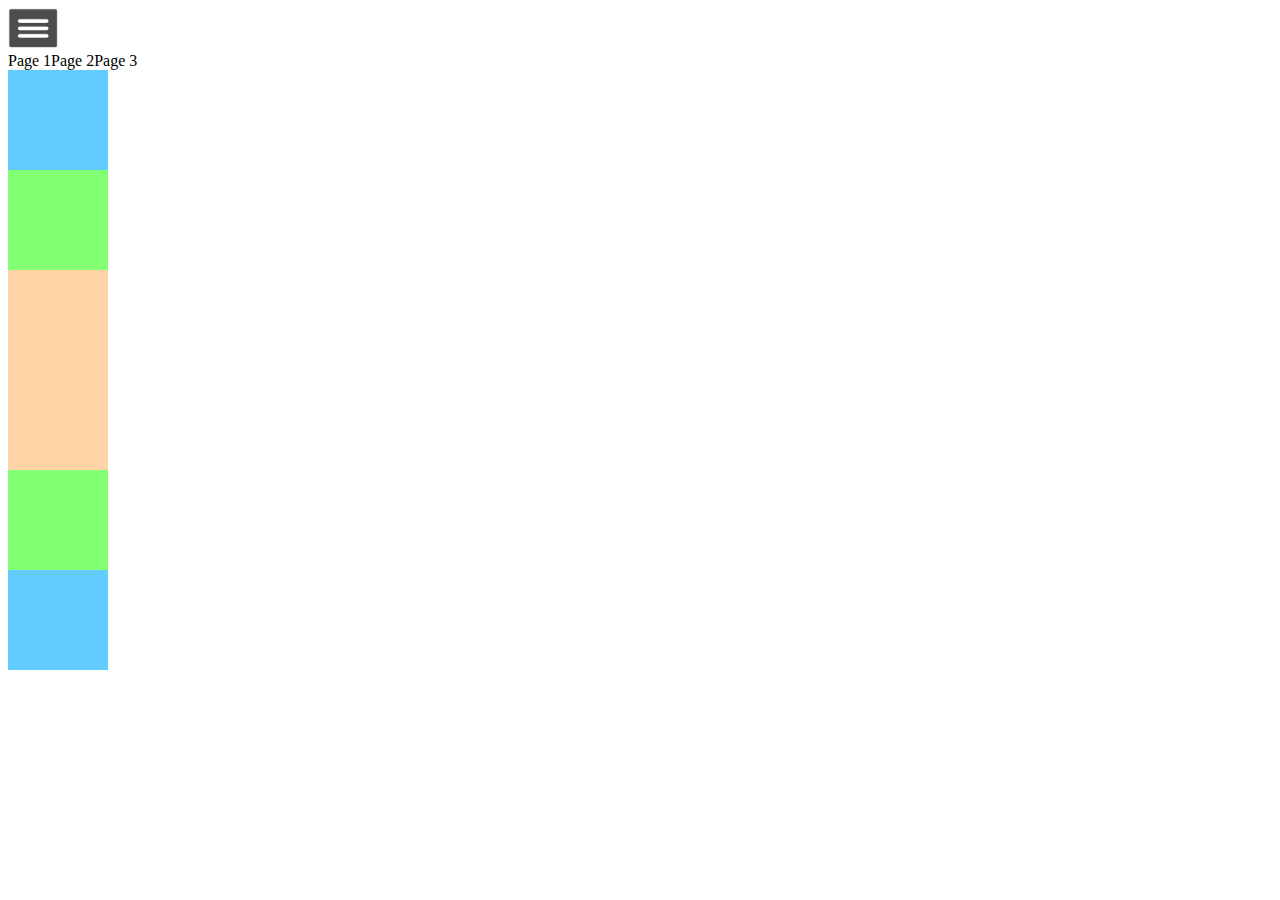
<file: test-redirect.html>
<!DOCTYPE html>
<html>

<head>
    <meta charset="UTF-8">
    <!-- generator meta tag -->
    <!-- leave this for stats and Silex version check -->
    <meta name="generator" content="Silex v2.2.7">
    <!-- End of generator meta tag -->
    <script type="text/javascript" src="//editor.silex.me/static/2.7/jquery.js" data-silex-static=""></script>
    <script type="text/javascript" src="//editor.silex.me/static/2.7/jquery-ui.js" data-silex-static=""></script>
    <script type="text/javascript" src="//editor.silex.me/static/2.7/pageable.js" data-silex-static=""></script>
    <script type="text/javascript" src="//editor.silex.me/static/2.7/front-end.js" data-silex-static=""></script>
    <link rel="stylesheet" href="//editor.silex.me/static/2.7/normalize.css" data-silex-static="">
    <link rel="stylesheet" href="//editor.silex.me/static/2.7/front-end.css" data-silex-static="">

    <style type="text/css" class="silex-style"></style>
    <script type="text/javascript" class="silex-script">
        $(function() {
          // here the page is loaded
          $('body').on('pageChanged', function (event, pageName) {
              // here a page has changed
              checkRedir(pageName);
          });
          // check at start
          var current = $('body').pageable('option').currentPage;
          checkRedir(current);
        });
        function checkRedir(pageName) {
          console.log('check', pageName)
          if(pageName === 'page-page-2')
          setTimeout(function() {
            window.location.href = "#!page-page-1";
          }, 2000);
        }
    </script>
    <style class="silex-inline-styles" type="text/css">
        .body-initial {
            background-color: rgba(255, 255, 255, 1);
        }
        
        .silex-id-1494089039660-0 {
            min-height: 100px;
            width: 100px;
            background-color: rgba(98, 204, 255, 1);
            top: 100px;
            left: 767px;
        }
        
        .silex-id-1494089046147-1 {
            min-height: 100px;
            width: 100px;
            background-color: rgba(130, 255, 115, 1);
            top: 185px;
            left: 838px;
        }
        
        .silex-id-1494089051549-2 {
            min-height: 100px;
            width: 100px;
            background-color: rgba(255, 211, 166, 1);
            top: 169px;
            left: 680px;
        }
        
        .silex-id-1494089071899-3 {
            min-height: 100px;
            width: 100px;
            background-color: rgba(255, 211, 166, 1);
            top: 430px;
            left: 611px;
        }
        
        .silex-id-1494089088321-4 {
            min-height: 100px;
            width: 100px;
            background-color: rgba(130, 255, 115, 1);
            top: 429px;
            left: 888px;
        }
        
        .silex-id-1494089106123-5 {
            min-height: 100px;
            width: 100px;
            background-color: rgba(98, 204, 255, 1);
            top: 299px;
            left: 756px;
        }
    </style>
    <title></title>
    <script type="text/javascript" class="silex-json-styles">
        [{"desktop":{"body-initial":{"background-color":"rgba(255,255,255,1)"},"silex-id-1474394621033-3":{"min-height":"600px","top":"5px","left":"0px"},"silex-id-1474394621032-2":{"min-height":"100px","background-color":"rgb(255, 255, 255)"},"silex-id-1474394605264-1":{"min-height":"100px","width":"100px","top":"100px","left":"100px"},"silex-id-1474394605263-0":{"min-height":"100px","background-color":"transparent"},"silex-id-1442914737143-3":{"min-height":"36px","width":"960px","top":"37px","left":"1px"},"silex-id-1494089039660-0":{"min-height":"100px","width":"100px","background-color":"rgba(98,204,255,1)","top":"100px","left":"767px"},"silex-id-1494089046147-1":{"min-height":"100px","width":"100px","background-color":"rgba(130,255,115,1)","top":"185px","left":"838px"},"silex-id-1494089051549-2":{"min-height":"100px","width":"100px","background-color":"rgba(255,211,166,1)","top":"169px","left":"680px"},"silex-id-1494089071899-3":{"min-height":"100px","width":"100px","background-color":"rgba(255,211,166,1)","top":"430px","left":"611px"},"silex-id-1494089088321-4":{"min-height":"100px","width":"100px","background-color":"rgba(130,255,115,1)","top":"429px","left":"888px"},"silex-id-1494089106123-5":{"min-height":"100px","width":"100px","background-color":"rgba(98,204,255,1)","top":"299px","left":"756px"}},"mobile":{},"componentData":{}}]
    </script>






    <style id="current-page-style">
        .page-page-3 {
            display: inherit;
        }
    </style>
    <!-- Silex HEAD tag do not remove -->
    <!-- End of Silex HEAD tag do not remove -->
</head>

<body data-silex-id="body-initial" class="body-initial silex-runtime" data-silex-type="container" style="">
    <div class="silex-pages">
        <div data-silex-type="image" class="editable-style silex-id-hamburger-menu image-element menu-button prevent-draggable prevent-resizable" data-silex-id="silex-id-hamburger-menu">
            <img alt="open mobile menu" src="[data-uri]"
                class="silex-element-content">
        </div>

        <a id="page-page-1" data-silex-type="page" class="page-element">Page 1</a><a id="page-page-2" data-silex-type="page" class="page-element">Page 2</a><a id="page-page-3" data-silex-type="page" class="page-element page-link-active">Page 3</a></div>
















    <div data-silex-type="container" class="editable-style silex-id-1494089039660-0 container-element" data-silex-id="silex-id-1494089039660-0" style="" data-silex-href="#!page-page-1"></div>
    <div data-silex-type="container" class="editable-style silex-id-1494089046147-1 container-element" data-silex-id="silex-id-1494089046147-1" style="" data-silex-href="#!page-page-2"></div>
    <div data-silex-type="container" class="editable-style silex-id-1494089051549-2 container-element" data-silex-id="silex-id-1494089051549-2" style="" data-silex-href="#!page-page-3"></div>
    <div data-silex-type="container" class="editable-style container-element silex-id-1494089071899-3 page-page-3 paged-element" data-silex-id="silex-id-1494089071899-3" style=""></div>
    <div data-silex-type="container" class="editable-style container-element silex-id-1494089088321-4 paged-element page-page-2" data-silex-id="silex-id-1494089088321-4" style=""></div>
    <div data-silex-type="container" class="editable-style container-element silex-id-1494089106123-5 paged-element page-page-1" data-silex-id="silex-id-1494089106123-5" style=""></div>
</body>

</html>
</file>
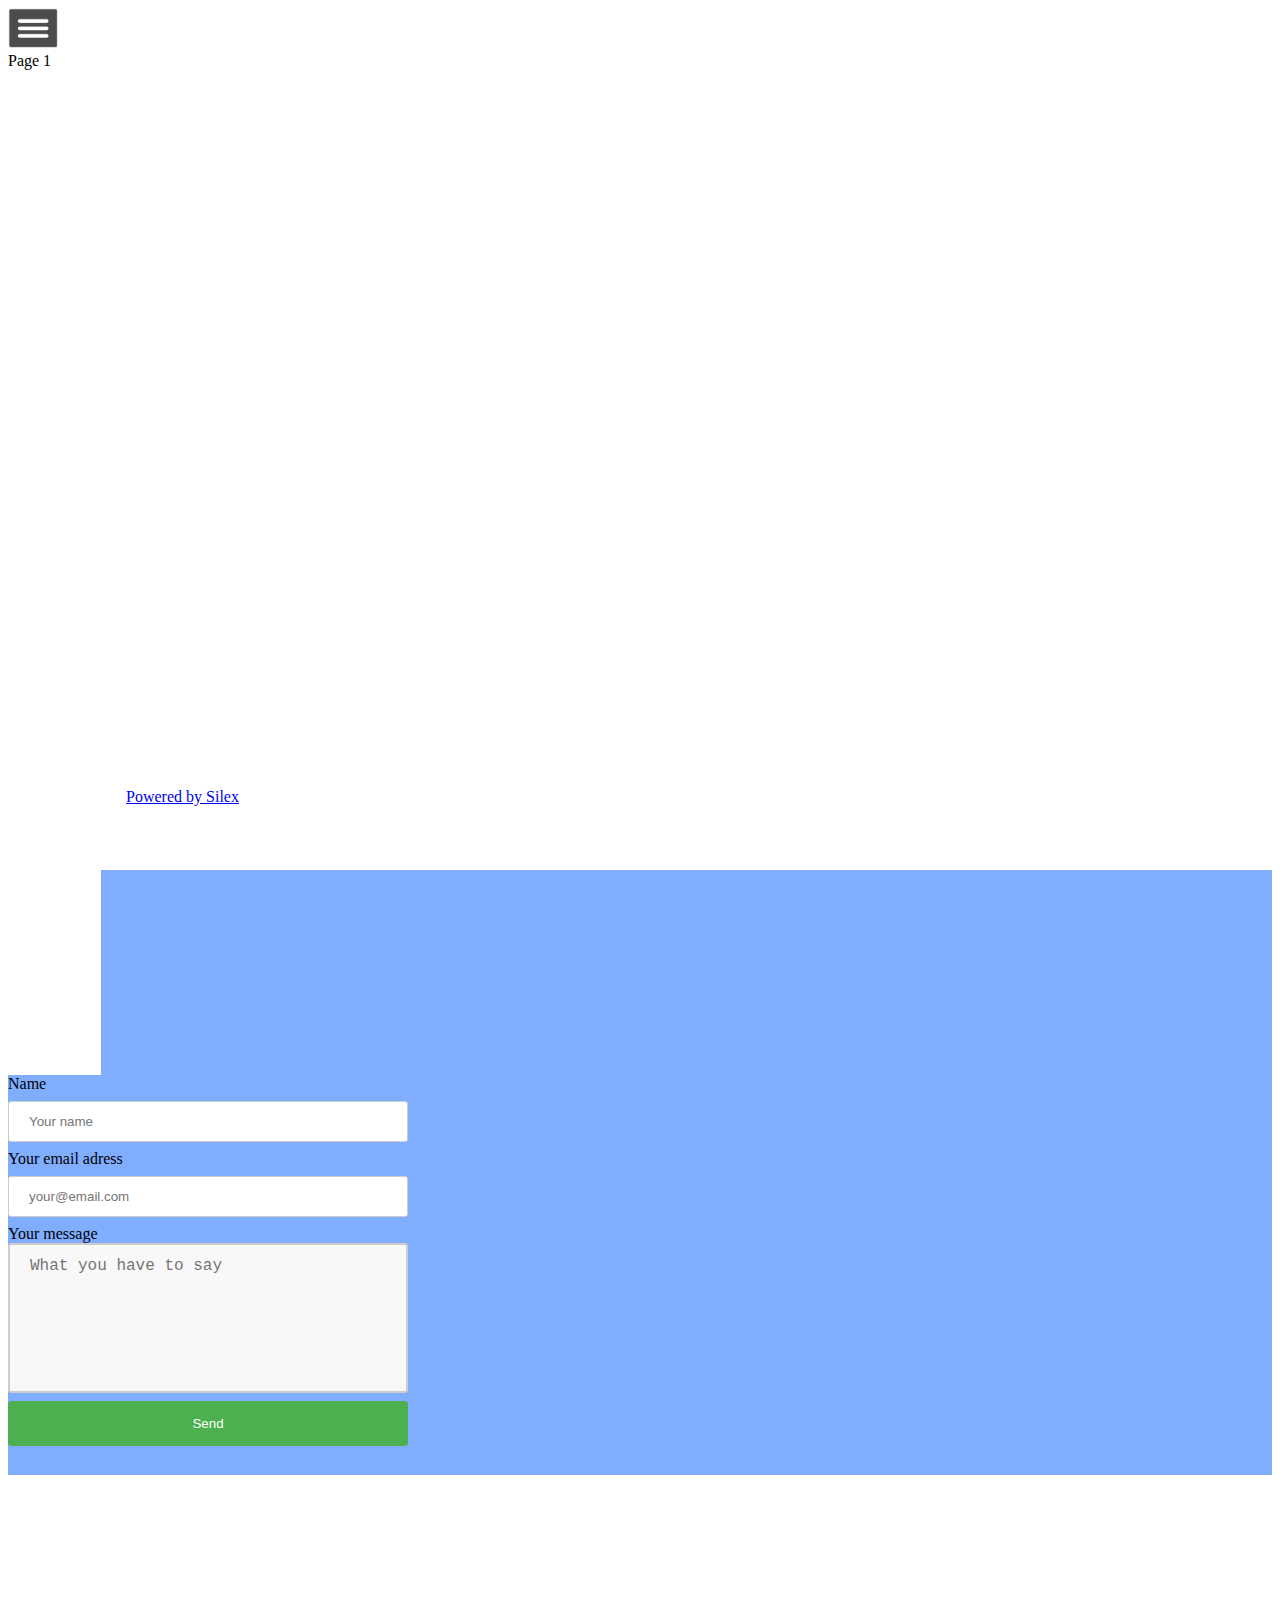
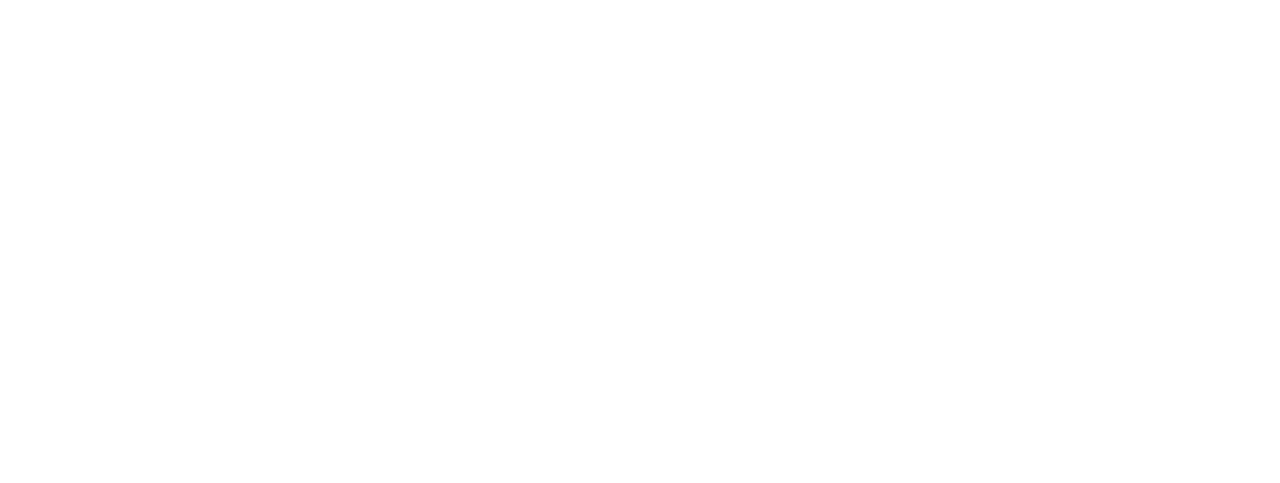
<file: x.html>
<!DOCTYPE html>
<html>

<head>
    <meta charset="UTF-8">
    <!-- generator meta tag -->
    <!-- leave this for stats and Silex version check -->
    <meta name="generator" content="Silex v2.2.7">
    <!-- End of generator meta tag -->
    <script type="text/javascript" src="//localhost:6805/static/2.7/jquery.js" data-silex-static=""></script>
    <script type="text/javascript" src="//localhost:6805/static/2.7/jquery-ui.js" data-silex-static=""></script>
    <script type="text/javascript" src="//localhost:6805/static/2.7/pageable.js" data-silex-static=""></script>
    <script type="text/javascript" src="//localhost:6805/static/2.7/front-end.js" data-silex-static=""></script>
    <link rel="stylesheet" href="//localhost:6805/static/2.7/normalize.css" data-silex-static="">
    <link rel="stylesheet" href="//localhost:6805/static/2.7/front-end.css" data-silex-static="">

    <style type="text/css" class="silex-style"></style>
    <script type="text/javascript" class="silex-script"></script>
    <style class="silex-inline-styles" type="text/css">
        .body-initial {
            background-color: rgba(255, 255, 255, 1);
        }
        
        .silex-id-1478366444112-1 {
            top: 100px;
            left: NaNpx;
            background-color: transparent;
        }
        
        .silex-id-1478366444112-0 {
            min-height: 100px;
            background-color: transparent;
            width: 1200px;
        }
        
        .silex-id-1474394621033-3 {
            top: 5px;
            left: 0px;
        }
        
        .silex-id-1474394621032-2 {
            min-height: 600px;
            background-color: transparent;
            width: 1200px;
        }
        
        .silex-id-1478366450713-3 {
            top: 100px;
            left: NaNpx;
            background-color: transparent;
        }
        
        .silex-id-1478366450713-2 {
            min-height: 100px;
            background-color: transparent;
            width: 1200px;
        }
        
        .silex-id-1442914737143-3 {
            min-height: 53px;
            width: 349px;
            top: 29px;
            left: 430px;
        }
        
        .silex-id-1495234980548-0 {
            top: 100px;
            left: NaNpx;
            background-color: rgba(129, 173, 255, 1);
        }
        
        .silex-id-1495234980548-1 {
            min-height: 600px;
            background-color: transparent;
            width: 1200px;
        }
        
        .silex-id-1495234991163-4 {
            width: 93px;
            background-color: rgb(255, 255, 255);
            min-height: 205px;
            top: 109px;
            left: 100px;
        }
        
        .silex-id-1495235004707-5 {
            width: 400px;
            height: 400px;
            background-color: transparent;
            top: 60px;
            left: 319px;
        }
        
        .silex-id-1495234981398-2 {
            top: 100px;
            left: NaNpx;
        }
        
        .silex-id-1495234981398-3 {
            min-height: 600px;
            background-color: transparent;
            width: 1200px;
        }
    </style>
    <title></title>
    <script type="text/javascript" class="silex-json-styles">
        [{"desktop":{"body-initial":{"background-color":"rgba(255,255,255,1)"},"silex-id-1474394621033-3":{"top":"5px","left":"0px"},"silex-id-1474394621032-2":{"min-height":"600px","background-color":"transparent","width":"1200px"},"silex-id-1474394605264-1":{"min-height":"100px","width":"100px","top":"100px","left":"100px"},"silex-id-1474394605263-0":{"min-height":"100px","background-color":"transparent"},"silex-id-1442914737143-3":{"min-height":"53px","width":"349px","top":"29px","left":"430px"},"silex-id-1478366444112-0":{"min-height":"100px","background-color":"transparent","width":"1200px"},"silex-id-1478366444112-1":{"top":"100px","left":"NaNpx","background-color":"transparent"},"silex-id-1478366450713-2":{"min-height":"100px","background-color":"transparent","width":"1200px"},"silex-id-1478366450713-3":{"top":"100px","left":"NaNpx","background-color":"transparent"},"silex-id-1495234980548-0":{"top":"100px","left":"NaNpx","background-color":"rgba(129,173,255,1)"},"silex-id-1495234980548-1":{"min-height":"600px","background-color":"transparent","width":"1200px"},"silex-id-1495234981398-2":{"top":"100px","left":"NaNpx"},"silex-id-1495234981398-3":{"min-height":"600px","background-color":"transparent","width":"1200px"},"silex-id-1495234991163-4":{"width":"93px","background-color":"rgb(255, 255, 255)","min-height":"205px","top":"109px","left":"100px"},"silex-id-1495235004707-5":{"width":"400px","height":"400px","background-color":"transparent","top":"60px","left":"319px"}},"mobile":{},"componentData":{"silex-id-1495235004707-5":{"name":"form1","templateName":"form"}}}]
    </script>






    <meta name="website-width" content="1200">
    <style type="text/css" class="silex-style-settings">
        .website-width {
            width: 1200px;
        }
    </style>







    <style id="current-page-style">
        .page-page-1 {
            display: inherit;
        }
    </style>
    <!-- Silex HEAD tag do not remove -->
    <!-- End of Silex HEAD tag do not remove -->
</head>

<body data-silex-id="body-initial" class="body-initial silex-runtime" data-silex-type="container">
    <div class="silex-pages">
        <div data-silex-type="image" class="editable-style silex-id-hamburger-menu image-element menu-button prevent-draggable prevent-resizable" data-silex-id="silex-id-hamburger-menu">
            <img alt="open mobile menu" src="[data-uri]"
                class="silex-element-content">
        </div>

        <a id="page-page-1" data-silex-type="page" class="page-element page-link-active">Page 1</a></div>









    <div data-silex-type="container" class="prevent-draggable container-element editable-style silex-id-1478366444112-1 section-element" data-silex-id="silex-id-1478366444112-1" style="">
        <div data-silex-type="container" class="editable-style silex-element-content silex-id-1478366444112-0 silex-container-content container-element prevent-draggable website-width" data-silex-id="silex-id-1478366444112-0"></div>
    </div>
    <div data-silex-type="container" class="prevent-draggable container-element editable-style silex-id-1474394621033-3 section-element" data-silex-id="silex-id-1474394621033-3" style="">
        <div data-silex-type="container" class="editable-style silex-element-content silex-id-1474394621032-2 silex-container-content container-element prevent-draggable website-width" data-silex-id="silex-id-1474394621032-2"></div>
    </div>
    <div data-silex-type="container" class="prevent-draggable container-element editable-style silex-id-1478366450713-3 section-element" data-silex-id="silex-id-1478366450713-3" style="">
        <div data-silex-type="container" class="editable-style silex-element-content silex-id-1478366450713-2 silex-container-content container-element prevent-draggable website-width" data-silex-id="silex-id-1478366450713-2">

            <div data-silex-id="silex-id-1442914737143-3" class="editable-style silex-id-1442914737143-3 text-element" data-silex-type="text" style="">
                <div class="silex-element-content normal">
                    <br>
                    <div style="text-align: center;"><a href="//www.silex.me/">Powered by Silex</a></div>
                </div>
            </div>
        </div>
    </div>
















    <div data-silex-type="container" class="prevent-draggable container-element editable-style section-element silex-id-1495234980548-0" data-silex-id="silex-id-1495234980548-0" style="">
        <div data-silex-type="container" class="editable-style silex-element-content silex-container-content container-element prevent-draggable website-width silex-id-1495234980548-1" data-silex-id="silex-id-1495234980548-1">
            <div data-silex-type="container" class="editable-style silex-id-1495234991163-4 container-element" data-silex-id="silex-id-1495234991163-4" style=""></div>
            <div data-silex-type="html" class="editable-style silex-id-1495235004707-5 html-element silex-component silex-component-form silex-use-height-not-minheight" data-silex-id="silex-id-1495235004707-5" style="">
                <div class="silex-element-content">
                    <form id="id_1495235004764_814" action="https://formspree.io/your@email.com" method="POST">

                        <div>
                            <label for="field1">Name</label>
                            <input required="" id="field1" name="field1" placeholder="Your name" type="text">
                        </div>


                        <div>
                            <label for="field2">Your email adress</label>
                            <input required="" id="field2" name="field2" placeholder="your@email.com" type="text">
                        </div>


                        <div class="fill-vertical">
                            <label for="field3">Your message</label>
                            <textarea required="" id="field3" name="field3" placeholder="What you have to say"></textarea>
                        </div>

                        <input value="Send" type="submit">
                    </form>
                    <style>
                        #id_1495235004764_814 input[type=text],
                        select {
                            width: 100%;
                            padding: 12px 20px;
                            margin: 8px 0;
                            display: inline-block;
                            border: 1px solid #ccc;
                            border-radius: 3px;
                            box-sizing: border-box;
                        }
                        
                        #id_1495235004764_814 input[type=submit] {
                            width: 100%;
                            background-color: #4CAF50;
                            color: #FFFFFF;
                            padding: 14px 20px;
                            margin: 8px 0;
                            border: 1px solid #4CAF50;
                            border-radius: 3px;
                            cursor: pointer;
                        }
                        
                        #id_1495235004764_814 label {
                            color: #000000;
                        }
                        /* *************************** */
                        /* resize the 3rd field
   and fill the vertical space */
                        
                        #id_1495235004764_814 .fill-vertical {
                            flex: 1 1 auto;
                            display: flex;
                            flex-direction: column;
                        }
                        
                        #id_1495235004764_814 .fill-vertical textarea {
                            flex: 1 1 auto;
                            width: 100%;
                            height: 150px;
                            padding: 12px 20px;
                            box-sizing: border-box;
                            border: 2px solid #ccc;
                            border-radius: 3px;
                            background-color: #f8f8f8;
                            font-size: 16px;
                            resize: none;
                        }
                        /* ************************ */
                        
                        #id_1495235004764_814 {
                            border-radius: 3px;
                            display: flex;
                            flex-direction: column;
                            justify-content: space-between;
                            height: 100%;
                        }
                    </style>

                </div>
            </div>
        </div>
    </div>
    <div data-silex-type="container" class="prevent-draggable container-element editable-style section-element silex-id-1495234981398-2" data-silex-id="silex-id-1495234981398-2" style="">
        <div data-silex-type="container" class="editable-style silex-element-content silex-container-content container-element prevent-draggable website-width silex-id-1495234981398-3" data-silex-id="silex-id-1495234981398-3"></div>
    </div>
</body>

</html>
</file>
